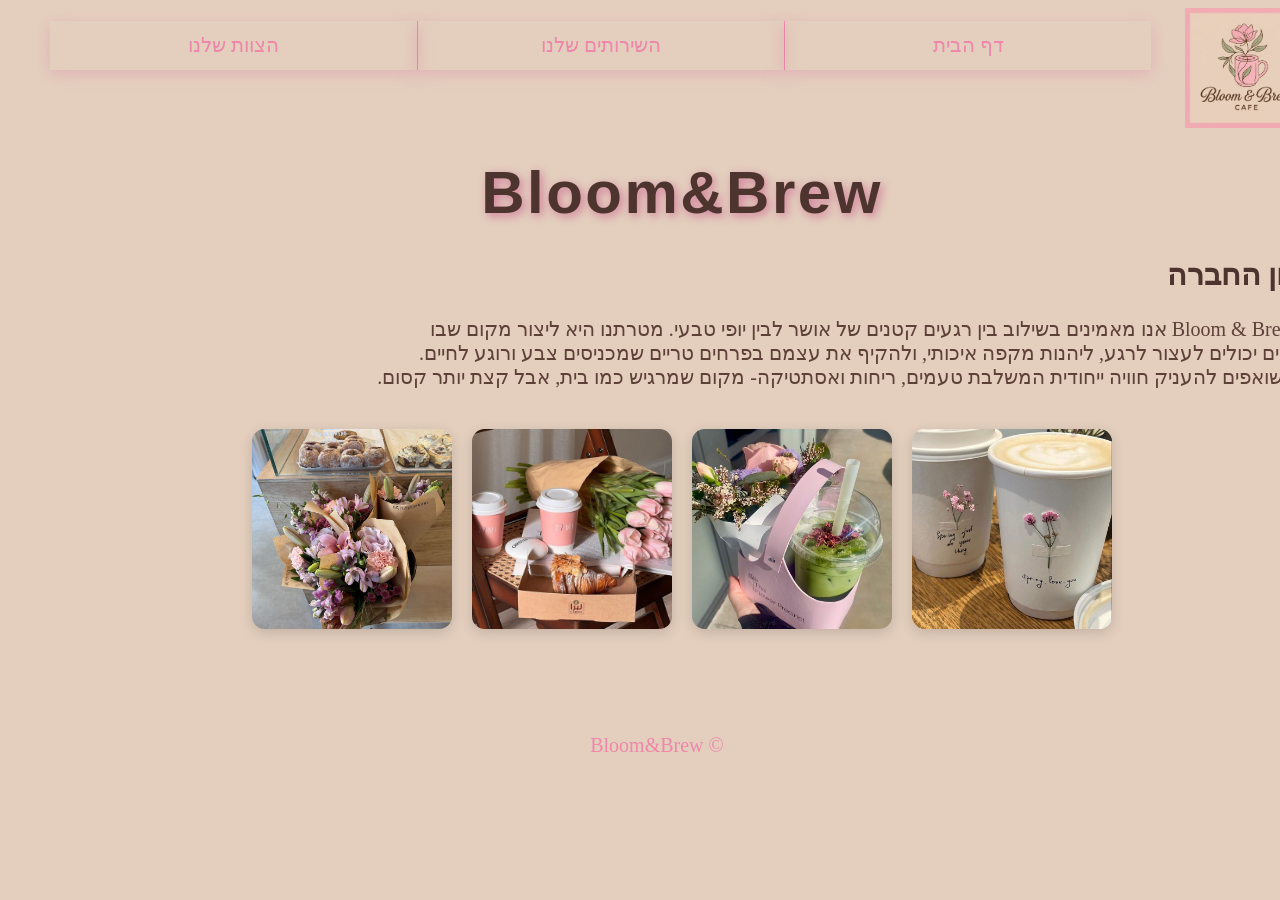
<file: index.html>
<!DOCTYPE html>
<html lang="en">

<head>
    <meta charset="UTF-8">
    <meta name="viewport" content="width=device-width, initial-scale=1.0">
    <title>Bloom&Brew - Home Page</title>
    <link rel="stylesheet" href="./styles/style.css">
</head>

<body dir="rtl">
    <header>

        <img src="./images/logo2.png" class="logo-image" alt="logo">

        <nav>
            <ul>
                <li><a href="./index.html">דף הבית</a></li>
                <li><a href="./services.html">השירותים שלנו</a></li>
                <li><a href="./team.html">הצוות שלנו</a></li>
            </ul>
        </nav>

    </header>

    <main>
        <h1>Bloom&Brew</h1>

        <article>
            <h2 class="title">חזון החברה</h2>
            <p>
                ב־Bloom & Brew אנו מאמינים בשילוב בין רגעים קטנים של אושר לבין יופי טבעי. מטרתנו היא ליצור מקום שבו
                <br>
                אנשים יכולים לעצור לרגע, ליהנות מקפה איכותי, ולהקיף את עצמם בפרחים טריים שמכניסים צבע ורוגע לחיים.
                <br>
                אנו שואפים להעניק חוויה ייחודית המשלבת טעמים, ריחות ואסתטיקה- מקום שמרגיש כמו בית, אבל קצת יותר קסום.
            </p>
        </article>


        <section class="gallery">
            <img src="./images/pic7 (7).jpg" alt="תמונה 1">
            <img src="./images/pic7 (1).jpg" alt="תמונה 2">
            <img src="./images/pic10 (1).jpg" alt="תמונה 3">
            <img src="./images/pic7 (3).jpg" alt="תמונה 4">
        </section>
    </main>


    <footer>
        <p>© Bloom&Brew</p>
    </footer>

</body>

</html>
</file>
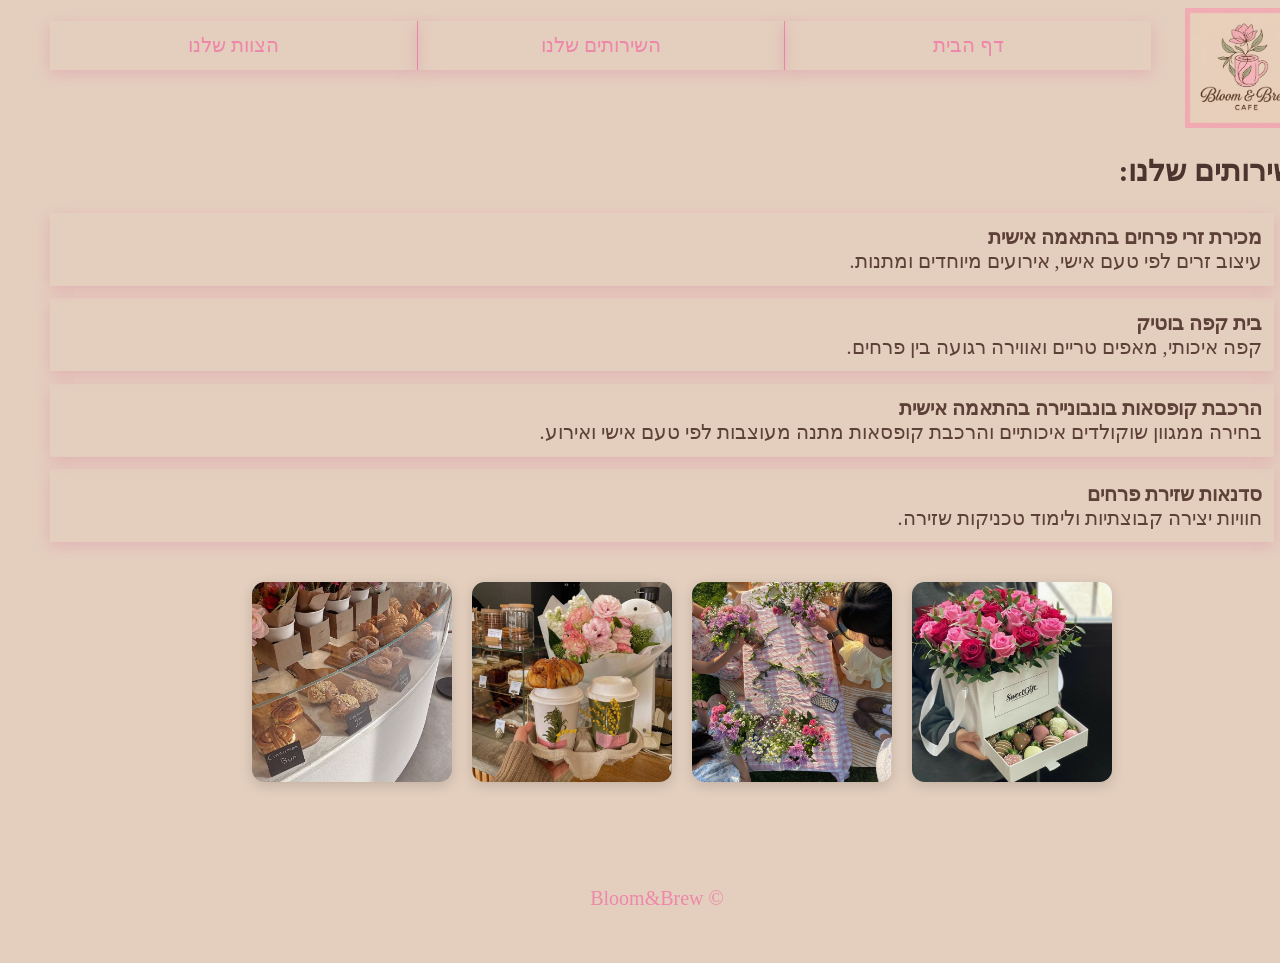
<file: services.html>
<!DOCTYPE html>
<html lang="en">

<head>
    <meta charset="UTF-8">
    <meta name="viewport" content="width=device-width, initial-scale=1.0">
    <title>Bloom&Brew - our Services</title>
    <link rel="stylesheet" href="./styles/style.css">
</head>

<body dir="rtl">
    <header>

        <img src="./images/logo2.png" class="logo-image" alt="logo">

        <nav>
            <ul>
                <li><a href="./index.html">דף הבית</a></li>
                <li><a href="./services.html">השירותים שלנו</a></li>
                <li><a href="./team.html">הצוות שלנו</a></li>
            </ul>
        </nav>

    </header>

    <main>
        <h2 class="title">השירותים שלנו:</h2>
        <article>
            <ul>
                <li><b>מכירת זרי פרחים בהתאמה אישית</b><br>
                    עיצוב זרים לפי טעם אישי, אירועים מיוחדים ומתנות.</li>
                <li><b>בית קפה בוטיק</b><br>
                    קפה איכותי, מאפים טריים ואווירה רגועה בין פרחים.</li>
                <li><b>הרכבת קופסאות בונבוניירה בהתאמה אישית</b><br>
                    בחירה ממגוון שוקולדים איכותיים והרכבת קופסאות מתנה מעוצבות לפי טעם אישי ואירוע.</li>
                <li><b>סדנאות שזירת פרחים</b><br>
                    חוויות יצירה קבוצתיות ולימוד טכניקות שזירה.</li>
            </ul>
        </article>

        <section class="gallery">
            <img src="./images/pic7 (5).jpg" alt="תמונה 1">
            <img src="./images/pic7 (6).jpg" alt="תמונה 2">
            <img src="./images/pic7 (4).jpg" alt="תמונה 3">
            <img src="./images/pic8.jpg" alt="תמונה 4">
        </section>
    </main>

    <footer>
        <p>© Bloom&Brew</p>
    </footer>

</body>

</html>
</file>
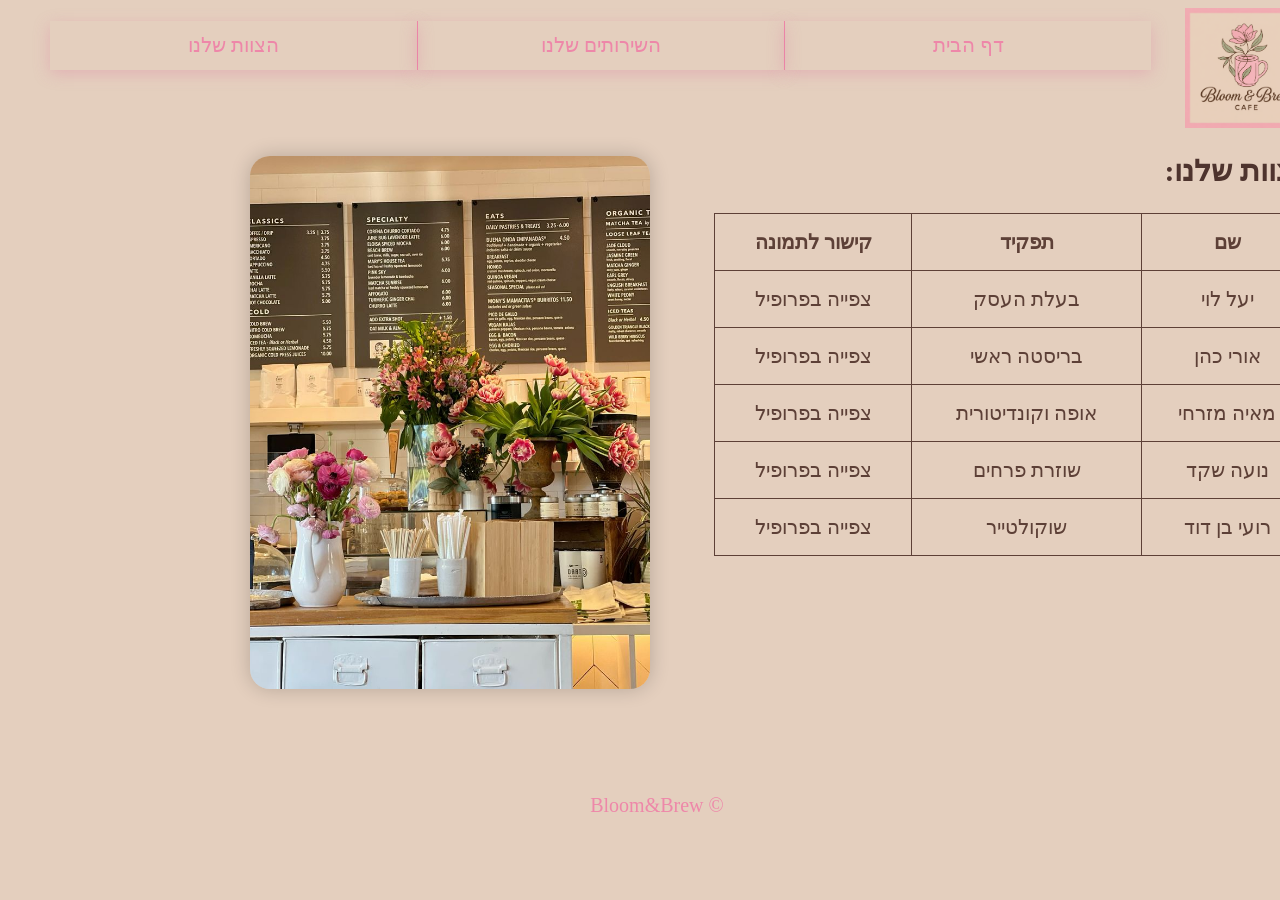
<file: team.html>
<!DOCTYPE html>
<html lang="en">

<head>
  <meta charset="UTF-8">
  <meta name="viewport" content="width=device-width, initial-scale=1.0">
  <title>Bloom&Brew - OurTeam</title>
  <link rel="stylesheet" href="./styles/style.css">
</head>

<body dir="rtl">
  <header>

    <img src="./images/logo2.png" class="logo-image" alt="logo">

    <nav>
      <ul>
        <li><a href="./index.html">דף הבית</a></li>
        <li><a href="./services.html">השירותים שלנו</a></li>
        <li><a href="./team.html">הצוות שלנו</a></li>
      </ul>
    </nav>

  </header>

  <main>
    <h2 class="title">הצוות שלנו:</h2>

    <section>
      <table>
        <thead>
          <tr>
            <th>שם</th>
            <th>תפקיד</th>
            <th>קישור לתמונה</th>
          </tr>
        </thead>
        <tbody>
          <tr>
            <td>יעל לוי</td>
            <td>בעלת העסק</td>
            <td><a href="./images/pic3.jpg" target="_blank" class="link">צפייה בפרופיל</a></td>
          </tr>

          <tr>
            <td>אורי כהן</td>
            <td>בריסטה ראשי</td>
            <td><a href="./images/pic2.jpg" target="_blank" class="link">צפייה בפרופיל</a></td>
          </tr>

          <tr>
            <td>מאיה מזרחי</td>
            <td>אופה וקונדיטורית</td>
            <td><a href="./images/picb.jpg" target="_blank" class="link">צפייה בפרופיל</a></td>
          </tr>

          <tr>
            <td>נועה שקד</td>
            <td>שוזרת פרחים</td>
            <td><a href="./images/pic4.jpg" target="_blank" class="link">צפייה בפרופיל</a></td>
          </tr>

          <tr>
            <td>רועי בן דוד</td>
            <td>שוקולטייר</td>
            <td><a href="./images/pic1.jpg" target="_blank" class="link">צפייה בפרופיל</a></td>
          </tr>
        </tbody>
      </table>

    </section>

    <section class="team-hero">
      <img src="./images/Flowers café.jpg" alt="Bloom&Brew">
    </section>
  </main>

  <footer>
    <p>© Bloom&Brew</p>
  </footer>


</body>

</html>
</file>
<file: styles/style.css>
@import url('./reset.css'); 
@import url('./grid.css');
</file>
